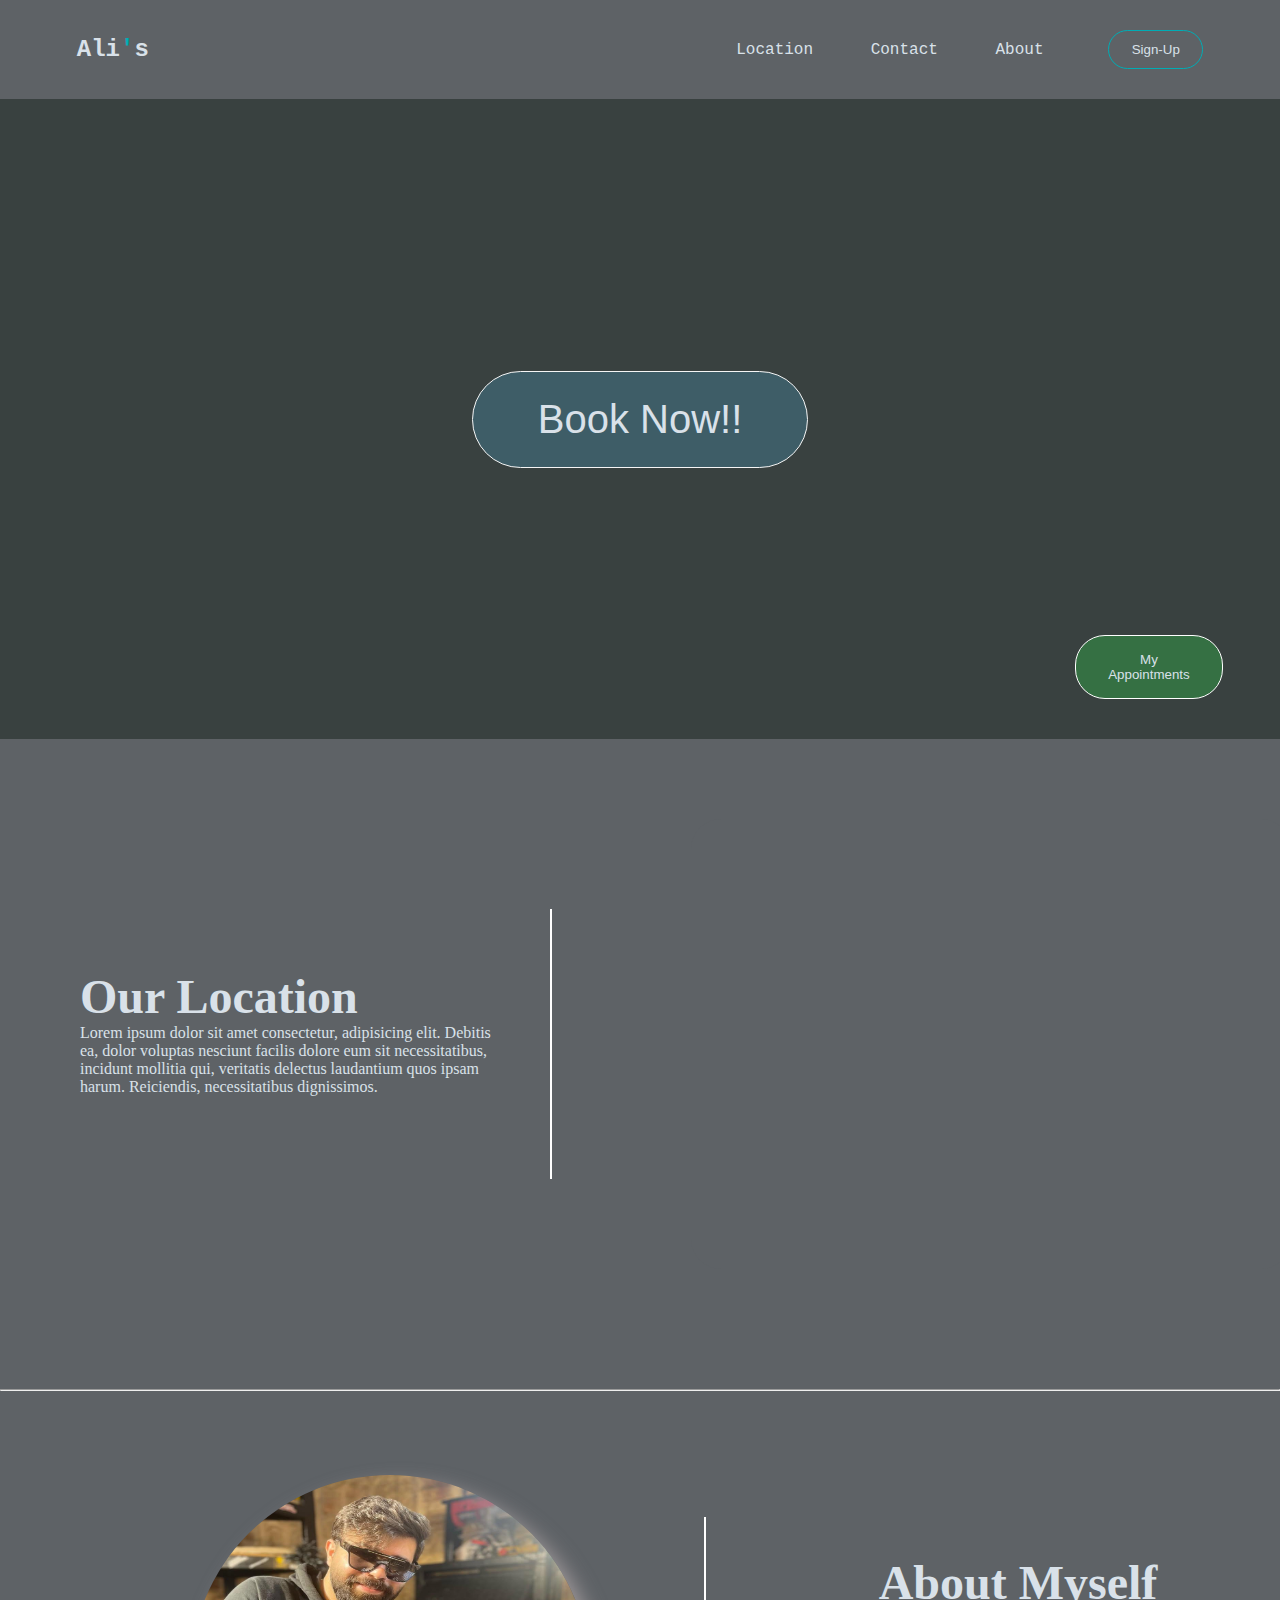
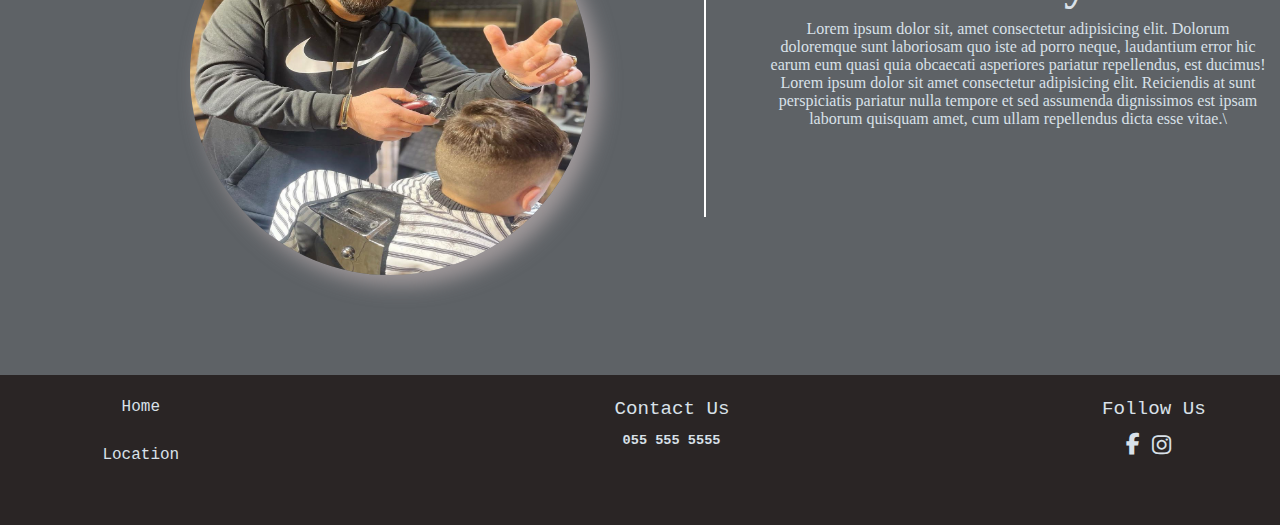
<file: index.html>
<!DOCTYPE html>
<html lang="en">
<head>
    <meta charset="UTF-8">
    <meta name="viewport" content="width=device-width, initial-scale=1.0">
    <title>Ali's</title>
    <link rel="stylesheet" href="style.css">
    <link rel="stylesheet" href="https://cdnjs.cloudflare.com/ajax/libs/font-awesome/6.6.0/css/all.min.css">
</head>
<body>
    <header>
        <a href="#" class="nav-logo"><h2>Ali<span class="nav-comma">'</span>s</h2></a>
        <div class="nav-container">
        <ul class="nav-links">
            <li><a href="#location-description">Location</a></li>
            <li><a href="#footer"> Contact</a></li>              
            <li><a href="#line-after-location">About</a></li>
        </ul>
        
            <a href="#" class="sign"><button class="sign-btn">Sign-Up</button></a>
        </div>
    </header>
    <div class="book-container">
        <div class="book-btn-container">
            <button class="book-btn">Book Now!!</button>
            
        </div>
        
        <div class="appointments-btn-container">
            <button class="appointments-btn">My <br> Appointments</button>
        </div>
    </div>
    <div class="Location">
        <div class="location-description" id="location-description">
        <h1>
            Our Location
        </h1>
        <p>
            Lorem ipsum dolor sit amet consectetur, adipisicing elit. Debitis ea, dolor voluptas nesciunt facilis dolore eum sit necessitatibus, incidunt mollitia qui, veritatis delectus laudantium quos ipsam harum. Reiciendis, necessitatibus dignissimos.
        </p>
        </div>
        <div class="between-p-location">

        </div>
        
        <div class="map-location">
            
            <iframe src="https://www.google.com/maps/embed?pb=!1m14!1m8!1m3!1d3391.684470165202!2d35.2299594!3d31.7790908!3m2!1i1024!2i768!4f13.1!3m3!1m2!1s0x150329130bcd9eb5%3A0xc6e81a8aa0e7e905!2sJeries%20barbershop!5e0!3m2!1sen!2sil!4v1758474016363!5m2!1sen!2sil" width="600" height="450" style="border:0;" allowfullscreen="" loading="lazy" referrerpolicy="no-referrer-when-downgrade"></iframe>
            
        </div>
    </div>
    <hr class="line-after-location" id="line-after-location">
   <div class="about-container">
    <div class="about-img-container" id="about-img-container">
           <img class="about-pic" id="about-pic" src="alis-about.jpeg" alt="Alis-image">
    </div>
    <div class="about-p-container">
        <h1>
            About Myself
        </h1>
        <p>Lorem ipsum dolor sit, amet consectetur adipisicing elit. Dolorum doloremque sunt laboriosam quo iste ad porro neque, laudantium error hic earum eum quasi quia obcaecati asperiores pariatur repellendus, est ducimus! Lorem ipsum dolor sit amet consectetur adipisicing elit. Reiciendis at sunt perspiciatis pariatur nulla tempore et sed assumenda dignissimos est ipsam laborum quisquam amet, cum ullam repellendus dicta esse vitae.\</p>
    </div>
    <div class="between-pic-des-about">
    </div>
    </div>
    <footer id="footer">
        </div>
        <div class="footer-container">
            <div class="follow-container">
            <p class="follow-p">Follow Us</p>
            <a class="instagram-link" href="https://www.instagram.com/jeriesbarbershop/?hl=en"><i class="fa-brands fa-instagram"></i></a>
            <a class="facebook-link" href="https://www.facebook.com/jeriesbarbershop/"><i class="fa-brands fa-facebook-f"></i></a>
            </div>
            <div class="contact-container">
                <p>
                    Contact Us
                </p>
                <h6 class="phone-number">055 555 5555</h6>
            </div>

            <ul>
                <a href="#"><li>Home</li></a>
                <a href="#location-description"><li>Location</li></a>
            </ul>
        </div>
    </footer>
</body>
</html>
</file>
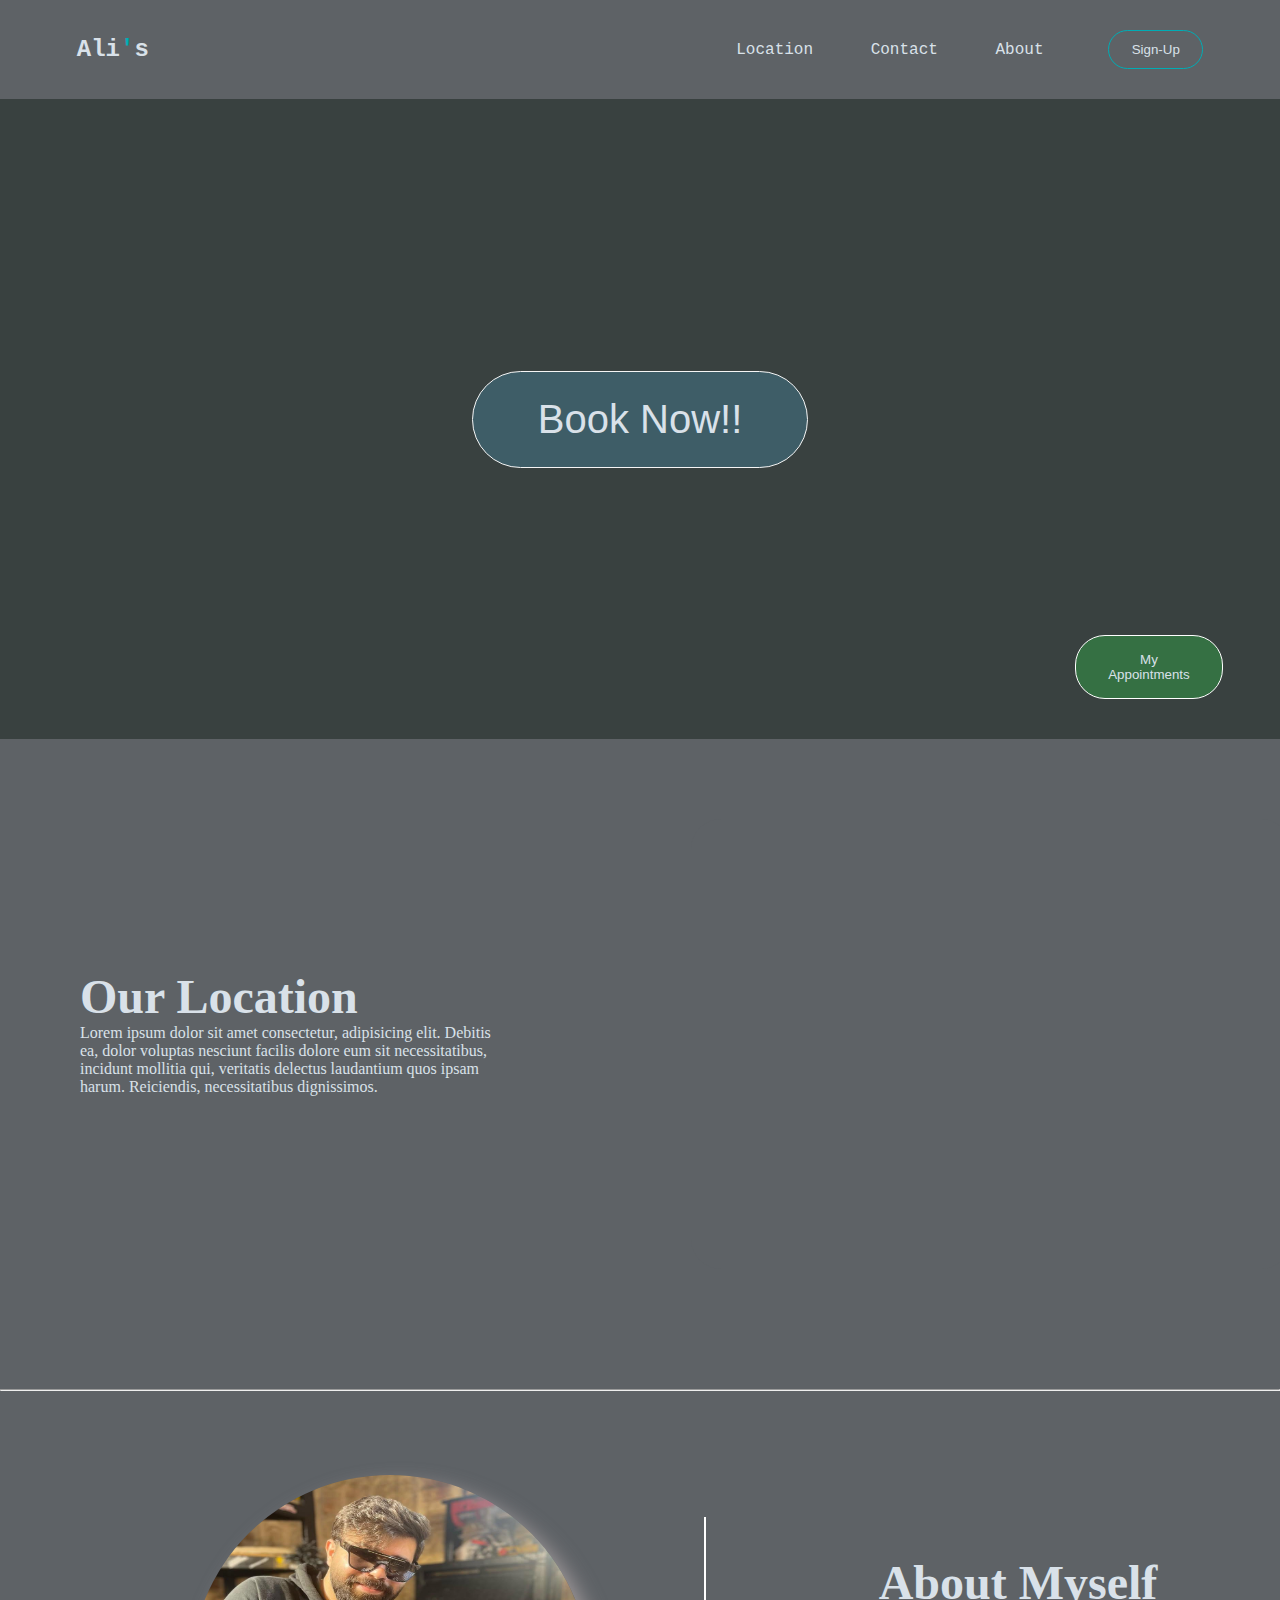
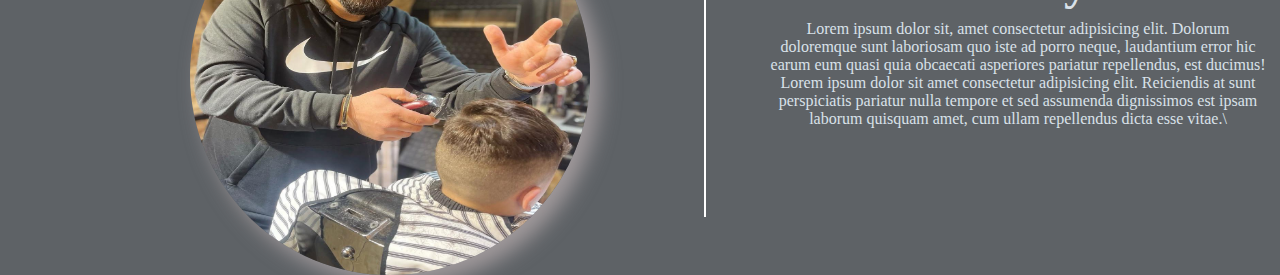
<file: practiceWeb2/index.html>
<!DOCTYPE html>
<html lang="en">
<head>
    <meta charset="UTF-8">
    <meta name="viewport" content="width=device-width, initial-scale=1.0">
    <title>Ali's</title>
    <link rel="stylesheet" href="style.css">
</head>
<body>
    <header>
        <a href="#" class="nav-logo"><h2>Ali<span class="nav-comma">'</span>s</h2></a>
        <div class="nav-container">
        <ul class="nav-links">
            <li><a href="#location-description">Location</a></li>
            <li><a href="#"> Contact</a></li>              
            <li><a href="#about-img-container">About</a></li>
        </ul>
        
            <a href="#" class="sign"><button class="sign-btn">Sign-Up</button></a>
        </div>
    </header>
    <div class="book-container">
        <div class="book-btn-container">
            <button class="book-btn">Book Now!!</button>
            
        </div>
        
        <div class="appointments-btn-container">
            <button class="appointments-btn">My <br> Appointments</button>
        </div>
    </div>
    <div class="Location">
        <div class="location-description" id="location-description">
        <h1>
            Our Location
        </h1>
        <p>
            Lorem ipsum dolor sit amet consectetur, adipisicing elit. Debitis ea, dolor voluptas nesciunt facilis dolore eum sit necessitatibus, incidunt mollitia qui, veritatis delectus laudantium quos ipsam harum. Reiciendis, necessitatibus dignissimos.
        </p>
        </div>
        <div class="map-location">
            
            <iframe src="https://www.google.com/maps/embed?pb=!1m14!1m8!1m3!1d3391.684470165202!2d35.2299594!3d31.7790908!3m2!1i1024!2i768!4f13.1!3m3!1m2!1s0x150329130bcd9eb5%3A0xc6e81a8aa0e7e905!2sJeries%20barbershop!5e0!3m2!1sen!2sil!4v1758474016363!5m2!1sen!2sil" width="600" height="450" style="border:0;" allowfullscreen="" loading="lazy" referrerpolicy="no-referrer-when-downgrade"></iframe>
            
        </div>
    </div>
    <hr class="line-after-location">
   <div class="about-container">
    <div class="about-img-container" id="about-img-container">
           <img class="about-pic" src="alis-about.jpeg" alt="Alis-image">
    </div>
    <div class="about-p-container">
        <h1>
            About Myself
        </h1>
        <p>Lorem ipsum dolor sit, amet consectetur adipisicing elit. Dolorum doloremque sunt laboriosam quo iste ad porro neque, laudantium error hic earum eum quasi quia obcaecati asperiores pariatur repellendus, est ducimus! Lorem ipsum dolor sit amet consectetur adipisicing elit. Reiciendis at sunt perspiciatis pariatur nulla tempore et sed assumenda dignissimos est ipsam laborum quisquam amet, cum ullam repellendus dicta esse vitae.\</p>
    </div>
    <div class="between-pic-des-about">
    </div>
    </div>
    <footer>
        
    </footer>
</body>
</html>
</file>
<file: style.css>
*{
    margin: 0;
    padding: 0;
    box-sizing: border-box;
    background-color: rgb(94, 98, 102);
    color: rgb(217, 225, 233);
    scroll-behavior: smooth;
}


header{
    font-family:'Courier New', Courier, monospace;
    font-weight: 500;
    display: flex;
    align-items: center;
    justify-content: flex-end;
    padding: 30px 6%;
}

.nav-logo{
    text-decoration: none;
    cursor: pointer;
    margin-right: auto;
}

.nav-logo h2{
    transition: all 0.3s ease 0s;
}

.nav-logo h2:hover{
    color: #00ADB5;
}

.nav-links{
    list-style: none;
    display: flex;
    justify-content: space-between;
    align-items: center;
    padding-right: 180px;
    gap: 30%;
}

.nav-links li a{
    text-decoration: none;
    transition: all 0.4s ease 0s;
}

.nav-links li a:hover{
    color: #00ADB5;
}

.sign-btn{
    padding: 0.7rem 1.4rem;
    border-radius: 25px;
    border: 1.5px solid #00ADB5;
    cursor: pointer;
    transition: all 0.3s ease 0s;
}

.sign-btn:hover{
    background-color: #00ADB5;
}

.nav-comma{
    color: #00ADB5;
}

.nav-container{
    display: flex;
    
}

a{
    text-decoration: none;
}

.book-container{
    height: 640px;
    width: 100%;
    position: relative;
}

.book-btn-container{
    display: flex;
    justify-content: center;
    align-items: center;
    height: 100%;
    background-color: #394140;
}

.appointments-btn-container{
    position: absolute;
    bottom: 40px;
    left: 84%;
    background-color: #394140;
}

.appointments-btn{
    padding: 1rem 2rem;
    background-color: #357043;
    border-radius: 30px;
    font-family: 'Franklin Gothic Medium', 'Arial Narrow', Arial, sans-serif;
    transition: all 0.3s ease 0s;
    border: 1px solid white;
    cursor: pointer;
}

.appointments-btn:hover{
    background-color: #3e9752;
}

.book-btn{
    padding: 25px 65px;
    border-radius: 50px;
    font-size: 2.5rem;
    font-family:'Franklin Gothic Medium', 'Arial Narrow', Arial, sans-serif;
    font-weight: 200;
    border: 1.5px solid whitesmoke;
    transition: all 0.3s ease 0s;
    background-color:#3e5d67;
        cursor: pointer;
}

.book-btn:hover{
    background-color:rgb(99, 149, 143);
}

.location{
    height: 700px;
    display: flex;
    position: relative;
}

.location-description{
    position: absolute;
    padding-left: 80px;
    margin-right: 60%;
    padding-top:230px;
    justify-content: center;
}

.between-p-location{
    position: absolute;
    height: 270px;
    width: 1px;
    border: 1px solid white;
    margin-left: 43%;
    margin-top: 170px;
}

.map-location{
    margin-left: 54%;
    padding-right: 30px;
    padding-top: 80px;
    padding-bottom: 30px;
    position: absolute;
}

.map-location iframe{
    border-radius: 30px;
}

.location-description h1{
    font-size: 3rem;
}

.about-pic{
    position: absolute;
    height: 400px;
    width: 400px;
    border-radius: 50%;
    box-shadow: 10px 10px 20px rgba(227, 209, 209, 0.5);
    transition: all 0.3s ease 0s;
}

.about-img-container img:hover{
    box-shadow: 10px 10px 20px rgba(255, 255, 255, 0.5);
}

.about-img-container{
    padding-top:50px;  
    padding-left: 190px;
    position: relative;
}

.about-p-container{
    padding-top: 280px;
    background: none;
    position: absolute;
    height: 70px;
    width: 500px;
    margin-left: 60%;
    margin-top: -200px;
}

.about-p-container p{
    font-weight: 200;
    text-align: center;
}

.line-after-location{
    background:none;
    margin-top: 650px;
}

.about-p-container h1{
    font-size: 3rem;
    padding-bottom: 10px;
    text-align: center
}

.between-pic-des-about{
    height: 300px;
    width: 1.5px;
    border: 1.5px solid white;
    position: absolute;
    margin-left: 55%;
    margin-top: 42px;
}

.about-container{
    padding-top: 34px;
}

footer{
    background-color: rgb(42, 37, 37);
    height: 150px;
    margin-top: 500px;
    position:relative;
}

.fa-instagram{
    font-size: 22px;
    position: absolute;
    margin-left: 90%;
    margin-top: 4.6%;
    border-radius: 50%;
    background-color: rgb(42, 37, 37);
}

.follow-p{
    position: absolute;
    background-color: rgb(42, 37, 37);
    font-family: 'Courier New', Courier, monospace;
    font-size: 1.2rem;
    margin-left: 86.1%;
    margin-top: 1.8%;
    cursor: default;
}

.fa-facebook-f{
    font-size: 22px;
    position: absolute;
    margin-left: 88%;
    margin-top: 4.5%;
    border-radius: 50%;
    background-color: rgb(42, 37, 37);
    
}
.contact-container{
    background-color: rgb(42, 37, 37);
    font-family: 'Courier New', Courier, monospace;
}

.contact-container p{
    background-color: rgb(42, 37, 37);
    position: absolute;
    margin-top: 1.8%;
    margin-left: 48%;
    align-items: center;
    font-size: 1.2rem;
    cursor: default;
     transition: all 0.3s ease 0s;
}

.contact-container h6{
    background-color: rgb(42, 37, 37);
    position: absolute;
    margin-left:48.64% ;
    margin-top: 4.5%;
    cursor: default;
    font-size: 0.85rem;
    transition: all 0.3s ease 0s;
}

.contact-container h6:hover{
    color: #00ADB5;
    cursor: pointer;
}


.footer-container ul{
    position: absolute;
    background-color: rgb(42, 37, 37);
    margin-top: 1.8%;
    margin-left: 8%;
    list-style: none;
}

.footer-container ul li{
    background-color: rgb(42, 37, 37);
    padding-bottom: 30px;
    text-align: center;
    transition: all 0.3s ease 0s;
    font-family: 'Courier New', Courier, monospace;
}

.footer-container ul li:hover{
    color: #00ADB5;
}
</file>
<file: practiceWeb2/style.css>
*{
    margin: 0;
    padding: 0;
    box-sizing: border-box;
    background-color: rgb(94, 98, 102);
    color: rgb(217, 225, 233);
    scroll-behavior: smooth;
}


header{
    font-family:'Courier New', Courier, monospace;
    font-weight: 500;
    display: flex;
    align-items: center;
    justify-content: flex-end;
    padding: 30px 6%;
}

.nav-logo{
    text-decoration: none;
    cursor: pointer;
    margin-right: auto;
}

.nav-logo h2{
    transition: all 0.3s ease 0s;
}

.nav-logo h2:hover{
    color: #00ADB5;
}

.nav-links{
    list-style: none;
    display: flex;
    justify-content: space-between;
    align-items: center;
    padding-right: 180px;
    gap: 30%;
}

.nav-links li a{
    text-decoration: none;
    transition: all 0.4s ease 0s;
}

.nav-links li a:hover{
    color: #00ADB5;
}

.sign-btn{
    padding: 0.7rem 1.4rem;
    border-radius: 25px;
    border: 1.5px solid #00ADB5;
    cursor: pointer;
    transition: all 0.3s ease 0s;
}

.sign-btn:hover{
    background-color: #00ADB5;
}

.nav-comma{
    color: #00ADB5;
}

.nav-container{
    display: flex;
    
}

a{
    text-decoration: none;
}

.book-container{
    height: 640px;
    width: 100%;
    position: relative;
}

.book-btn-container{
    display: flex;
    justify-content: center;
    align-items: center;
    height: 100%;
    background-color: #394140;
}

.appointments-btn-container{
    position: absolute;
    bottom: 40px;
    left: 84%;
    background-color: #394140;
}

.appointments-btn{
    padding: 1rem 2rem;
    background-color: #357043;
    border-radius: 30px;
    font-family: 'Franklin Gothic Medium', 'Arial Narrow', Arial, sans-serif;
    transition: all 0.3s ease 0s;
    border: 1px solid white;
    cursor: pointer;
}

.appointments-btn:hover{
    background-color: #3e9752;
}

.book-btn{
    padding: 25px 65px;
    border-radius: 50px;
    font-size: 2.5rem;
    font-family:'Franklin Gothic Medium', 'Arial Narrow', Arial, sans-serif;
    font-weight: 200;
    border: 1.5px solid whitesmoke;
    transition: all 0.3s ease 0s;
    background-color:#3e5d67;
        cursor: pointer;
}

.book-btn:hover{
    background-color:rgb(99, 149, 143);
}

.location{
    height: 700px;
    display: flex;
    position: relative;
}

.location-description{
    position: absolute;
    padding-left: 80px;
    margin-right: 60%;
    padding-top:230px;
    justify-content: center;
}
.map-location{
    margin-left: 54%;
    padding-right: 30px;
    padding-top: 80px;
    padding-bottom: 30px;
    position: absolute;
}

.map-location iframe{
    border-radius: 30px;
}

.location-description h1{
    font-size: 3rem;
}

.about-pic{
    position: absolute;
    height: 400px;
    width: 400px;
    border-radius: 50%;
    box-shadow: 10px 10px 20px rgba(227, 209, 209, 0.5);
    transition: all 0.3s ease 0s;
}

.about-img-container img:hover{
    box-shadow: 10px 10px 20px rgba(255, 255, 255, 0.5);
}

.about-img-container{
    padding-top:50px;  
    padding-left: 190px;
    position: relative;
}

.about-p-container{
    padding-top: 280px;
    background: none;
    position: absolute;
    height: 70px;
    width: 500px;
    margin-left: 60%;
    margin-top: -200px;
}

.about-p-container p{
    font-weight: 200;
    text-align: center;
}

.line-after-location{
    background:none;
    margin-top: 650px;
}

.about-p-container h1{
    font-size: 3rem;
    padding-bottom: 10px;
    text-align: center
}

.between-pic-des-about{
    height: 300px;
    width: 1.5px;
    border: 1.5px solid white;
    position: absolute;
    margin-left: 55%;
    margin-top: 42px;
}

.about-container{
    padding-top: 34px;
}
</file>
